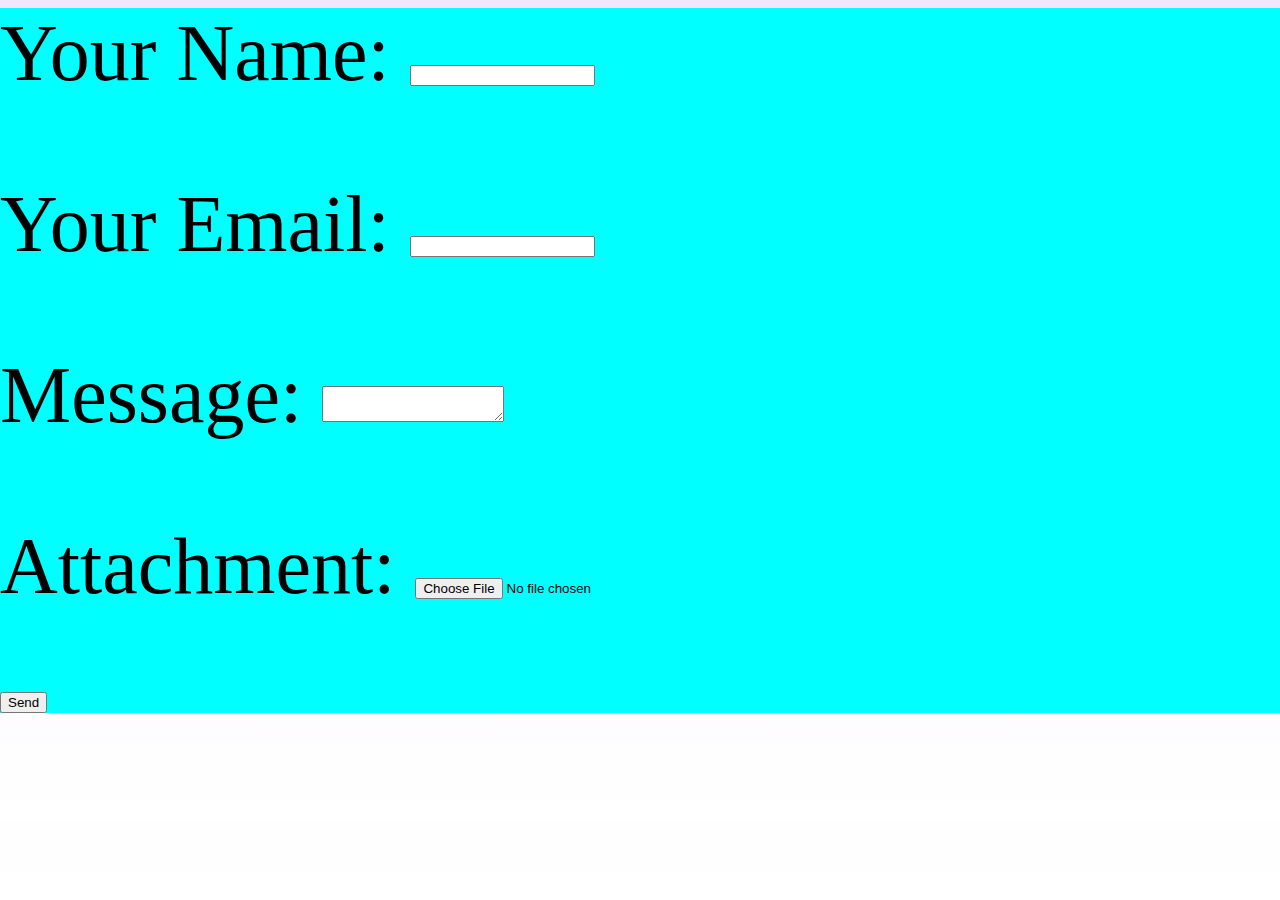
<file: form.html>
<html>
<head>
<meta charset="utf-8">
<meta name="viewport" content="width=device-width">
<title>form</title>
<link rel="stylesheet" href="assets/stylesheets/main.css">
</head>
<body>




<form name="contact" method="POST" action="https://formsubmit.co/chanchengleong@gmail.com" data-netlify="true" enctype="multipart/form-data">
  <p>
    <label>
      Your Name:
      <input type="text" name="name" />
    </label>
  </p>
  <p>
    <label>
      Your Email:
      <input type="email" name="email" />
    </label>
  </p>
  <p>
    <label>
      Message:
      <textarea name="message"></textarea>
    </label>
  </p>
  <p>
    <label>
      Attachment:
      <input type="file" name="attachment">
    </label>
  </p>
  <p>
    <input type="hidden" name="_next" value="https://demo-20200516.netlify.app/thanks">
    <input type="submit" value="Send">
  </p>
</form>

</body>
</html>
</file>
<file: assets/stylesheets/main.css>
html, body {
  background-image: linear-gradient(#f2e6ff,#ffffff);
  width:100%;
  margin-left: auto;
  margin-right: auto;
  background-repeat: repeat-x;
}

form{
  background-color:cyan;
}

p {
  font-size:5em;
}


img {
	display: block;
}


li {
  float: left;
}

li a {
  display: block;
  color: white;
  text-align: center;
  padding: 14px 16px;
  text-decoration: none;
  opacity: 0.7;
}

li img{
	margin:2px;
}
</file>
